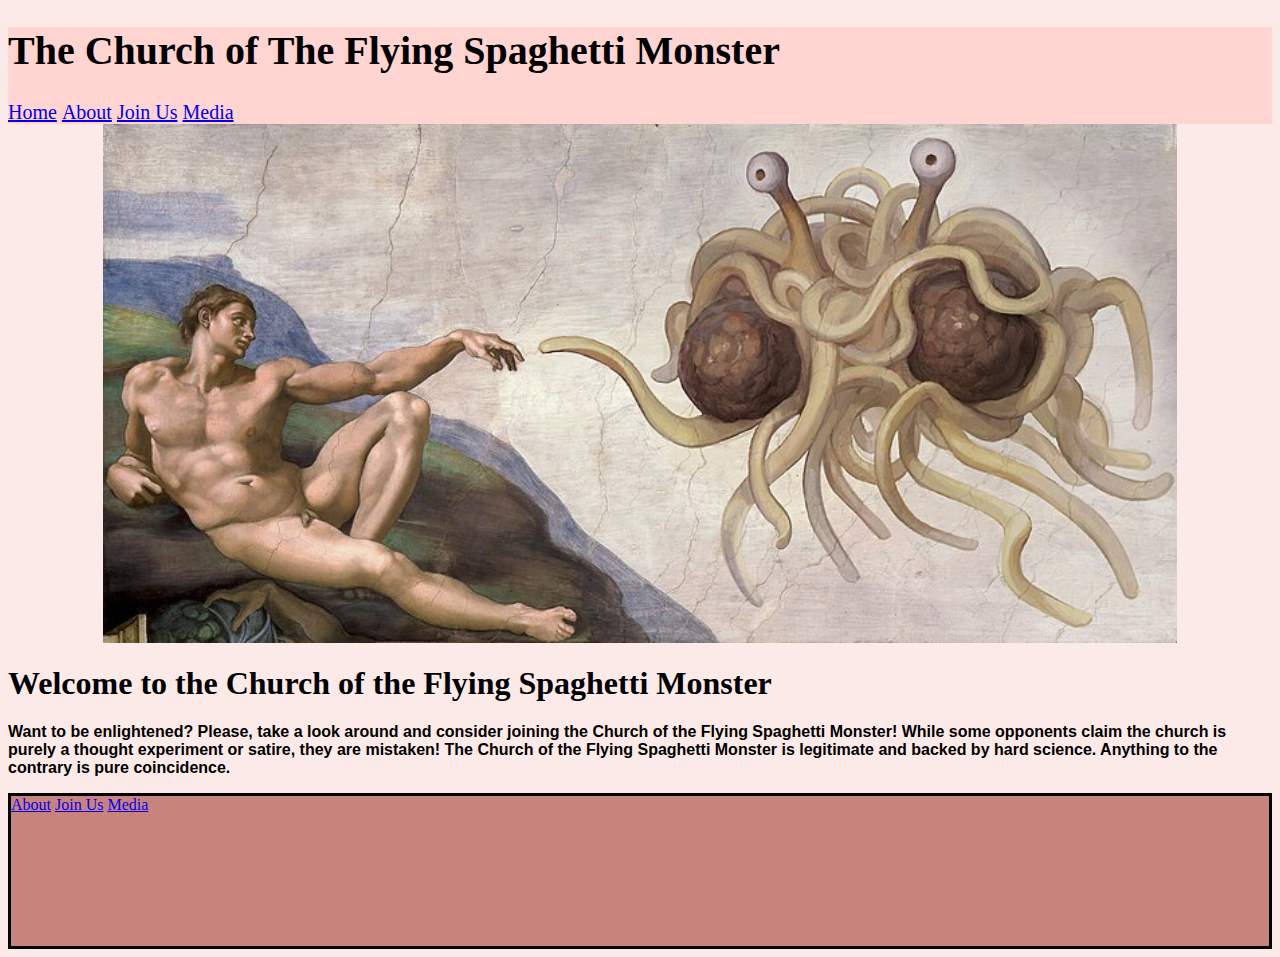
<file: index.html>
<!DOCTYPE html>
<html lang = "en">
    <head>
        <meta charset = "utf-8">
        <title>Pastafarianism</title>
        <link rel = "stylesheet" type = "text/css" href="mythology.css">
    </head>
    <body>
        <header>
            <h1>The Church of The Flying Spaghetti Monster</h1>
            <a href = "index.html">Home</a>
            <a href = "about.html">About</a>
            <a href = "join.html">Join Us</a>
            <a href = "media.html">Media</a>
        </header>
        <div class = "subheader">
            <!--img of Him & description-->
            <img src = "ArtfulFSM.jpg" alt = "An artful depiction of our most divine, the great Flying Spaghetti Monster.">
            <h1>Welcome to the Church of the Flying Spaghetti Monster</h1>
            <p>
                Want to be enlightened? Please, take a look around and consider joining the Church of the Flying Spaghetti Monster! While some opponents claim the church is purely a thought experiment or satire, they are mistaken! The Church of the Flying Spaghetti Monster is legitimate and backed by hard science. Anything to the contrary is pure coincidence. 
            </p>
        </div>
        

        <footer>
            <a href = "about.html">About</a>
            <a href = "join.html">Join Us</a>
            <a href = "media.html">Media</a>
        </footer>
    </body>
</html>
</file>
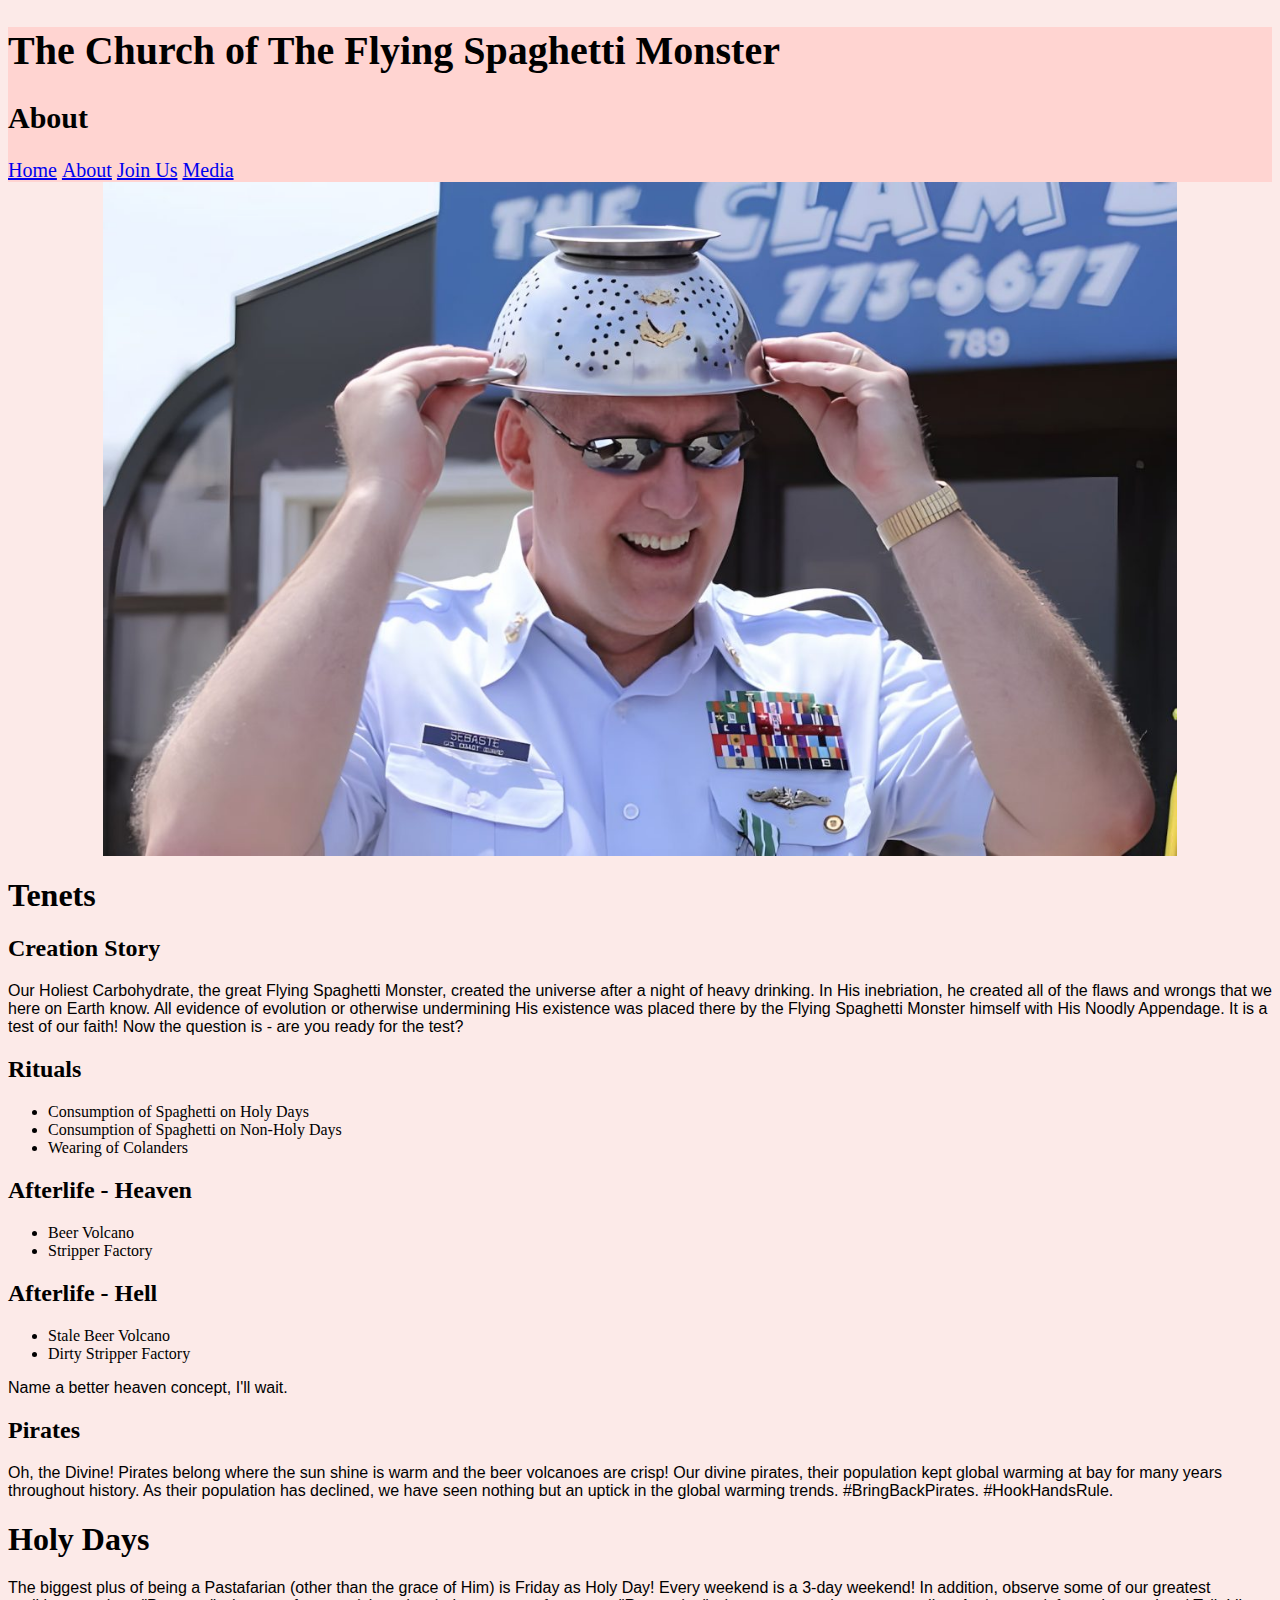
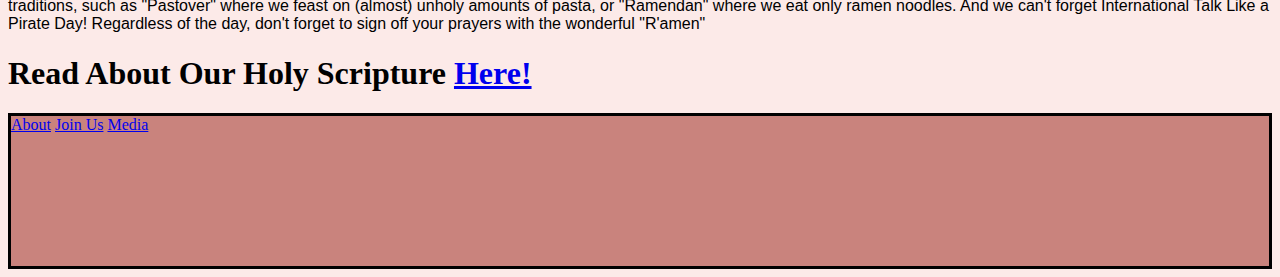
<file: about.html>
<!DOCTYPE html>
<html lang = "en">
    <head>
        <meta charset = "utf-8">
        <title>About - Pastafarianism</title>
        <link rel = "stylesheet" type = "text/css" href="mythology.css">
    </head>
    <body>
        <header>
            <h1>The Church of The Flying Spaghetti Monster</h1>
            <h2>About</h2>
            <a href = "index.html">Home</a>
            <a href = "about.html">About</a>
            <a href = "join.html">Join Us</a>
            <a href = "media.html">Media</a>
        </header>
        <div class = "subheader">
            <img src = "BrothersInArmsAndNoodles.jpg" alt = "The US brothers in arms are also brothers in noodles. All walks of life welcome!">
        </div>
        

        <h1>Tenets</h1>
        <h2>Creation Story</h2>
        <p>
            Our Holiest Carbohydrate, the great Flying Spaghetti Monster, created the universe after a night of heavy drinking. In His inebriation, he created all of the flaws and wrongs that we here on Earth know. All evidence of evolution or otherwise undermining His existence was placed there by the Flying Spaghetti Monster himself with His Noodly Appendage. It is a test of our faith! Now the question is - are you ready for the test?
        </p>
        <h2>Rituals</h2>
        <ul>
            <li>Consumption of Spaghetti on Holy Days</li>
            <li>Consumption of Spaghetti on Non-Holy Days</li>
            <li>Wearing of Colanders</li>
        </ul>
        <h2>Afterlife - Heaven</h2>
        <ul>
            <li>Beer Volcano</li>
            <li>Stripper Factory</li>
        </ul>
        <h2>Afterlife - Hell</h2>
        <ul>
            <li>Stale Beer Volcano</li>
            <li>Dirty Stripper Factory</li>
        </ul>
        <p>
            Name a better heaven concept, I'll wait.
        </p>
        <h2>Pirates</h2>
        <p>
            Oh, the Divine! Pirates belong where the sun shine is warm and the beer volcanoes are crisp! Our divine pirates, their population kept global warming at bay for many years throughout history. As their population has declined, we have seen nothing but an uptick in the global warming trends. #BringBackPirates. #HookHandsRule.
        </p>
        <h1>Holy Days</h1>
        <p>
            The biggest plus of being a Pastafarian (other than the grace of Him) is Friday as Holy Day! Every weekend is a 3-day weekend! In addition, observe some of our greatest traditions, such as "Pastover" where we feast on (almost) unholy amounts of pasta, or "Ramendan" where we eat only ramen noodles. And we can't forget International Talk Like a Pirate Day! Regardless of the day, don't forget to sign off your prayers with the wonderful "R'amen"
        </p>

        <h1>Read About Our Holy Scripture <a href="media.html#Holy-Scripture">Here!</a></h1>
        <footer>
            <a href = "about.html">About</a>
            <a href = "join.html">Join Us</a>
            <a href = "media.html">Media</a>
        </footer>
    </body>
</html>
</file>
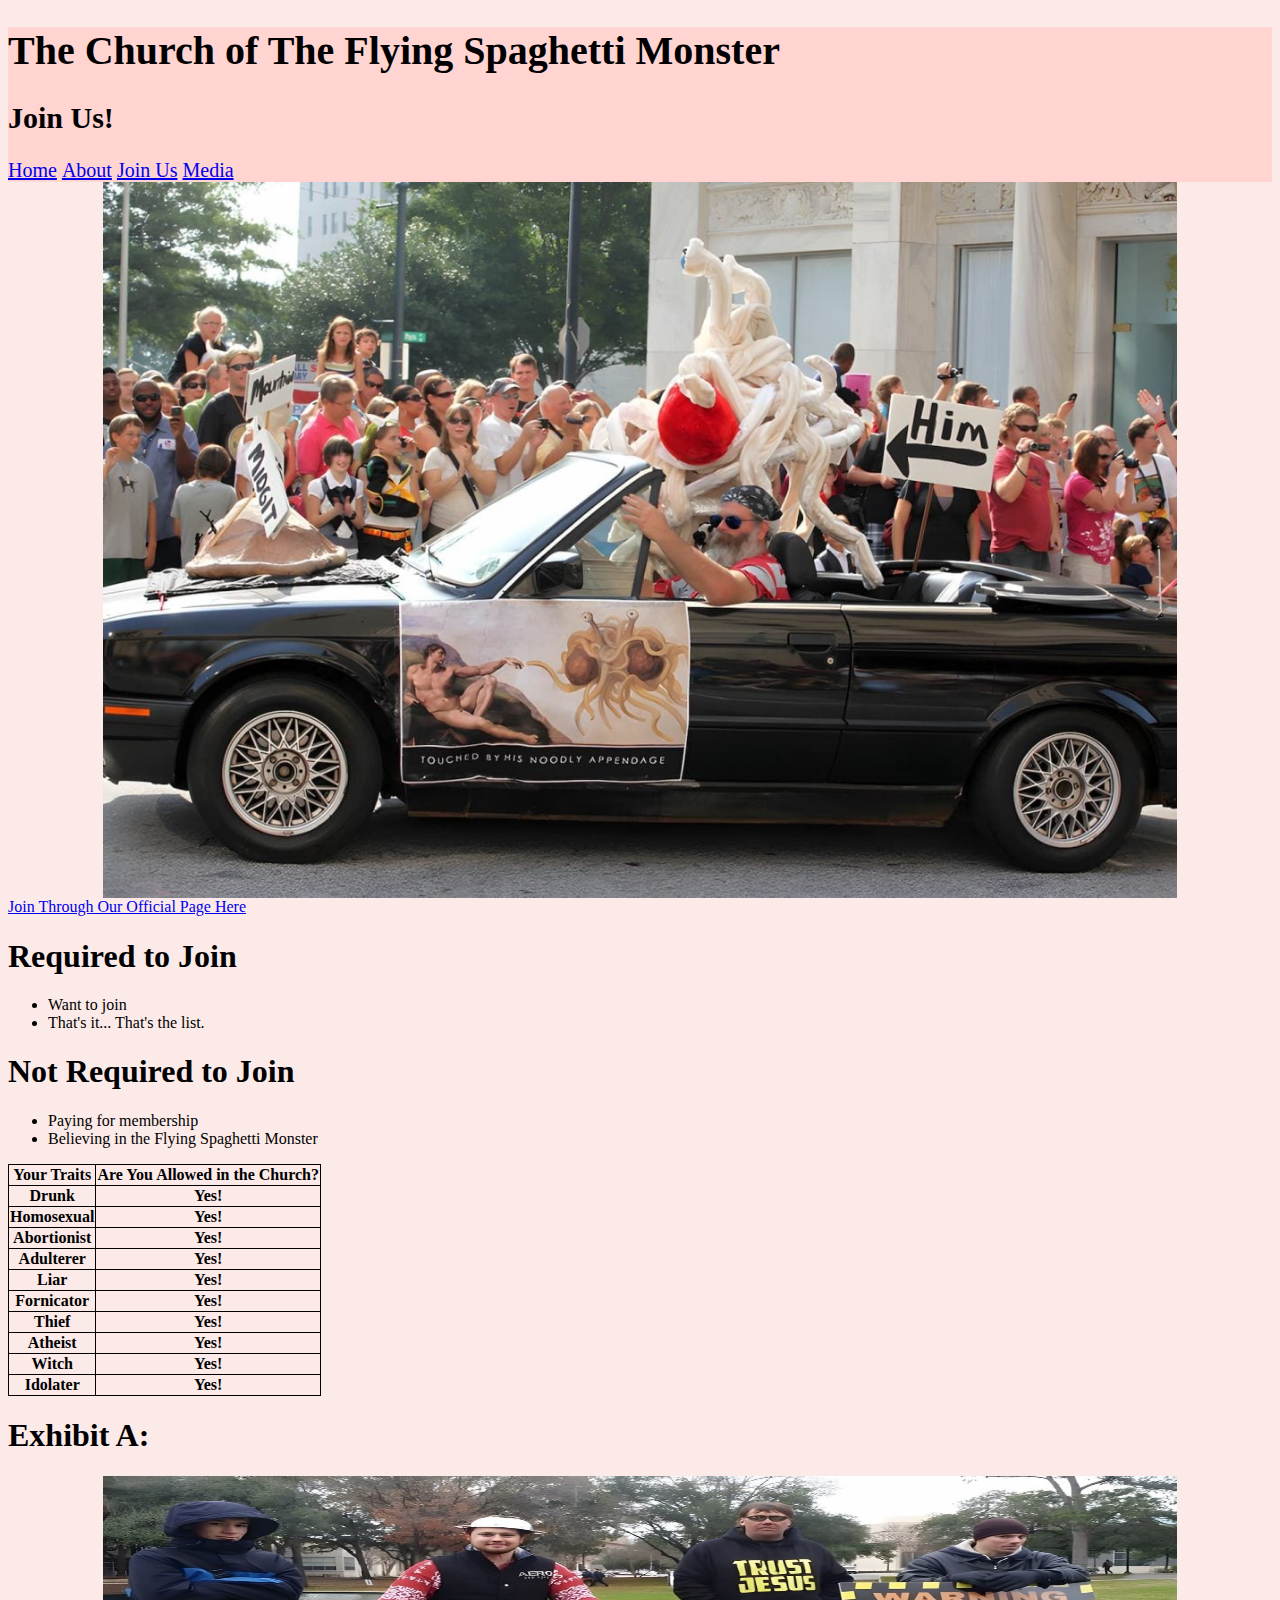
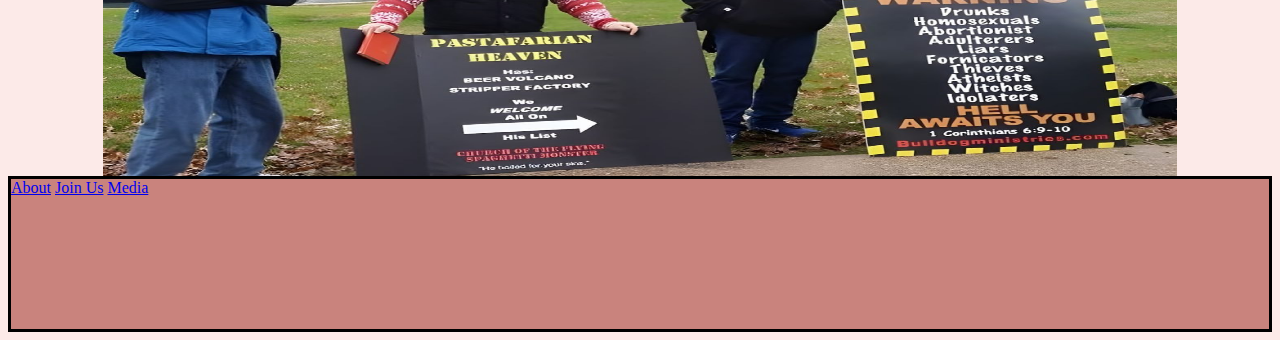
<file: join.html>
<!DOCTYPE html>
<html lang = "en">
    <head>
        <meta charset = "utf-8">
        <title>Join Us - Pastafarianism</title>
        <link rel = "stylesheet" type = "text/css" href="mythology.css">
    </head>
    <body>
        <header>
            <h1>The Church of The Flying Spaghetti Monster</h1>
            <h2>Join Us!</h2>
            <a href = "index.html">Home</a>
            <a href = "about.html">About</a>
            <a href = "join.html">Join Us</a>
            <a href = "media.html">Media</a>
        </header>
        <div class = "subheader">
            <img src = "InTheWhip.jpg" alt = "How Cool You'll Look Once You're a Pastafarian. Sick hipster guy drives a convertible with His Noodly Appendage on the side.">
        </div>
        <a href = "https://www.spaghettimonster.org/join/">Join Through Our Official Page Here</a>
        <h1>Required to Join</h1>
        <ul>
            <li>Want to join</li>
            <li>That's it... That's the list.</li>
        </ul>
        <h1>Not Required to Join</h1>
        <ul>
            <li>Paying for membership</li>
            <li>Believing in the Flying Spaghetti Monster</li>
        </ul>
        <table>
            <thead>
                <tr>
                    <th>Your Traits</th>
                    <th>Are You Allowed in the Church?</th>
                </tr>
            </thead>
            <tbody>
                <tr>
                    <th>Drunk</th>
                    <th>Yes!</th>
                </tr>
                <tr>
                    <th>Homosexual</th>
                    <th>Yes!</th>
                </tr>
                <tr>
                    <th>Abortionist</th>
                    <th>Yes!</th>
                </tr>
                <tr>
                    <th>Adulterer</th>
                    <th>Yes!</th>
                </tr>
                <tr>
                    <th>Liar</th>
                    <th>Yes!</th>
                </tr>
                <tr>
                    <th>Fornicator</th>
                    <th>Yes!</th>
                </tr>
                <tr>
                    <th>Thief</th>
                    <th>Yes!</th>
                </tr>
                <tr>
                    <th>Atheist</th>
                    <th>Yes!</th>
                </tr>
                <tr>
                    <th>Witch</th>
                    <th>Yes!</th>
                </tr>
                <tr>
                    <th>Idolater</th>
                    <th>Yes!</th>
                </tr>
            </tbody>
        </table>
        <h1>Exhibit A:</h1>
        <img src = "WelcomeIn.jpg" alt = "Faithful Pastafarian holding a sign next to a hateful non-believer. The non-believer is holding a sign stating the above groups will go to hell while a Colander Head holds a sign welcoming those folks into our Beer Volcano and Stripper Factor Heaven!" width = "600" height = "300">        <footer>
            <a href = "about.html">About</a>
            <a href = "join.html">Join Us</a>
            <a href = "media.html">Media</a>
        </footer>
    </body>
</html>
</file>
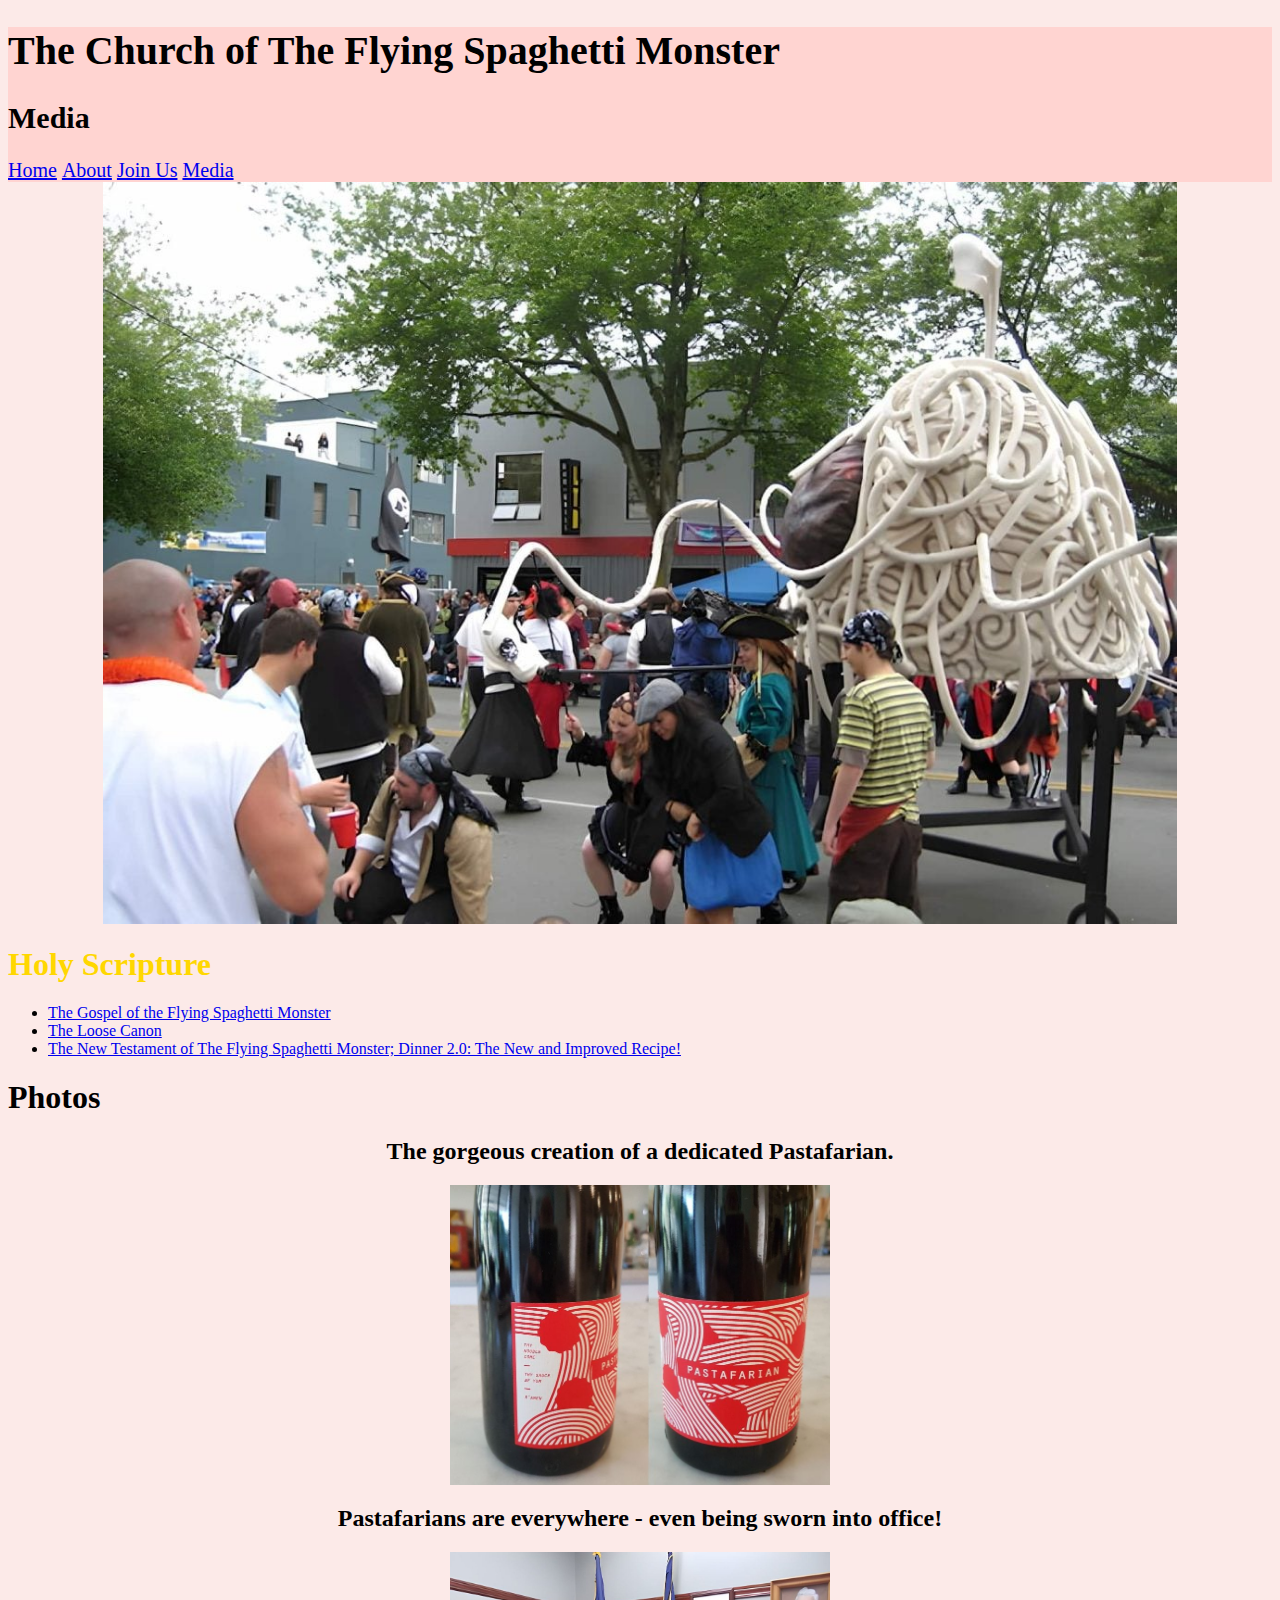
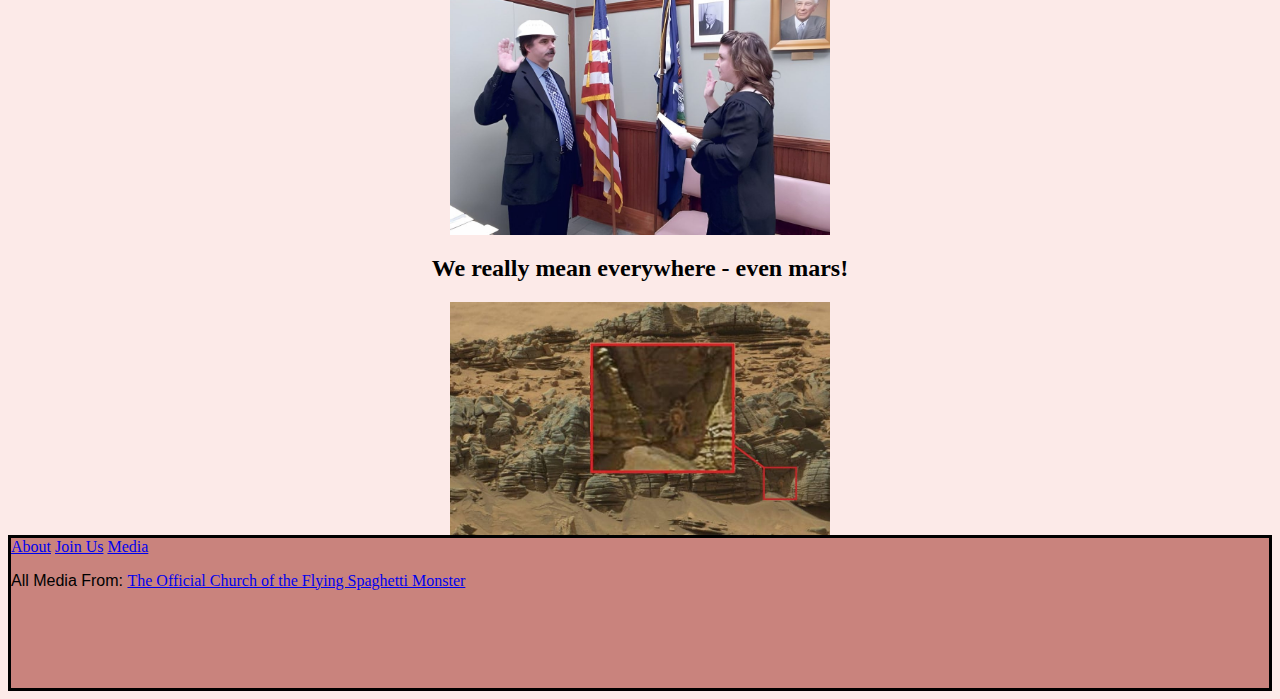
<file: media.html>
<!DOCTYPE html>
<html lang = "en">
    <head>
        <meta charset = "utf-8">
        <title>Media - Pastafarianism</title>
        <link rel = "stylesheet" type = "text/css" href="mythology.css">
    </head>
    <body>
        <header>
            <h1>The Church of The Flying Spaghetti Monster</h1>
            <h2>Media</h2>
            <a href = "index.html">Home</a>
            <a href = "about.html">About</a>
            <a href = "join.html">Join Us</a>
            <a href = "media.html">Media</a>
        </header>
        <div class = "subheader">
            <!--photos from protests, marches, etc group meetings-->
            <img src = "Parade.jpg" alt = "A photo of one of our many great Holy Day parades.">
            <!--just pics-->
        </div>
        <h1 id = "Holy-Scripture">Holy Scripture</h1> <!--MAKE GOLD W CSS-->
        <ul>
            <li><a href="https://www.amazon.com/Gospel-Flying-Spaghetti-Monster/dp/0812976568">The Gospel of the Flying Spaghetti Monster</a></li>
            <li><a href="https://www.spaghettimonster.org/2010/07/26/the-loose-canon/">The Loose Canon</a></li>
            <li><a href="https://www.amazon.com/Testament-Flying-Spaghetti-Monster-Dinner-ebook/dp/B07DGRV7FR">The New Testament of The Flying Spaghetti Monster; Dinner 2.0: The New and Improved Recipe!</a></li>
        </ul>
        <h1>Photos</h1>
        <h2 class = "center">The gorgeous creation of a dedicated Pastafarian.</h2>
        <img id = "wine" src="PastafarianWine.jpg" alt="A dedicated pastafarian has made a gorgeous and flavorful pastafarian wine.">
        <h2 class = "center">Pastafarians are everywhere - even being sworn into office!</h2>
        <img id = "swornin" src="SwornIn.jpg" alt="Pastafarian being sworn in wearing our traditional wear.">
        <h2 class = "center">We really mean everywhere - even mars!</h2>
        <img id = "onmars" src="FSMOnMars.jpg" alt="The Flying Spaghetti Monster caught on film on the surface of Mars.">
        <footer>
            <a href = "about.html">About</a>
            <a href = "join.html">Join Us</a>
            <a href = "media.html">Media</a>
            <p>All Media From: <a href="https://www.spaghettimonster.org/">The Official Church of the Flying Spaghetti Monster</a></p>
        </footer>
    </body>
</html>
</file>
<file: mythology.css>
#swornin, #onmars, #wine {
    width: 30%
}

img {
    display: block;
    width: 85%;
    margin-left: auto;
    margin-right: auto;

}

.center{
    text-align: center;
}

table, th, td {
    border: 1px solid;
    border-collapse: collapse;
}

h1, h2, h3 {
    font-family: "Times New Roman", Times, serif;
}

p {
    font-family: Arial, Helvetica, sans-serif;
}

a {
    font-family: Georgia, Times, serif;
}

header {
    background-color: #ffd4d1;
}

footer {
    background-color: #c9837d;
    height: 150px;
    border-style: solid;
}

a:hover {
    color: #539119;
}

.subheader {
    font-weight: bold;
}

#Holy-Scripture {
    color: #FFD700;
}

header:first-child {
    font-size: 125%;
}

body {
    background-color: #fceae8;
}
</file>
